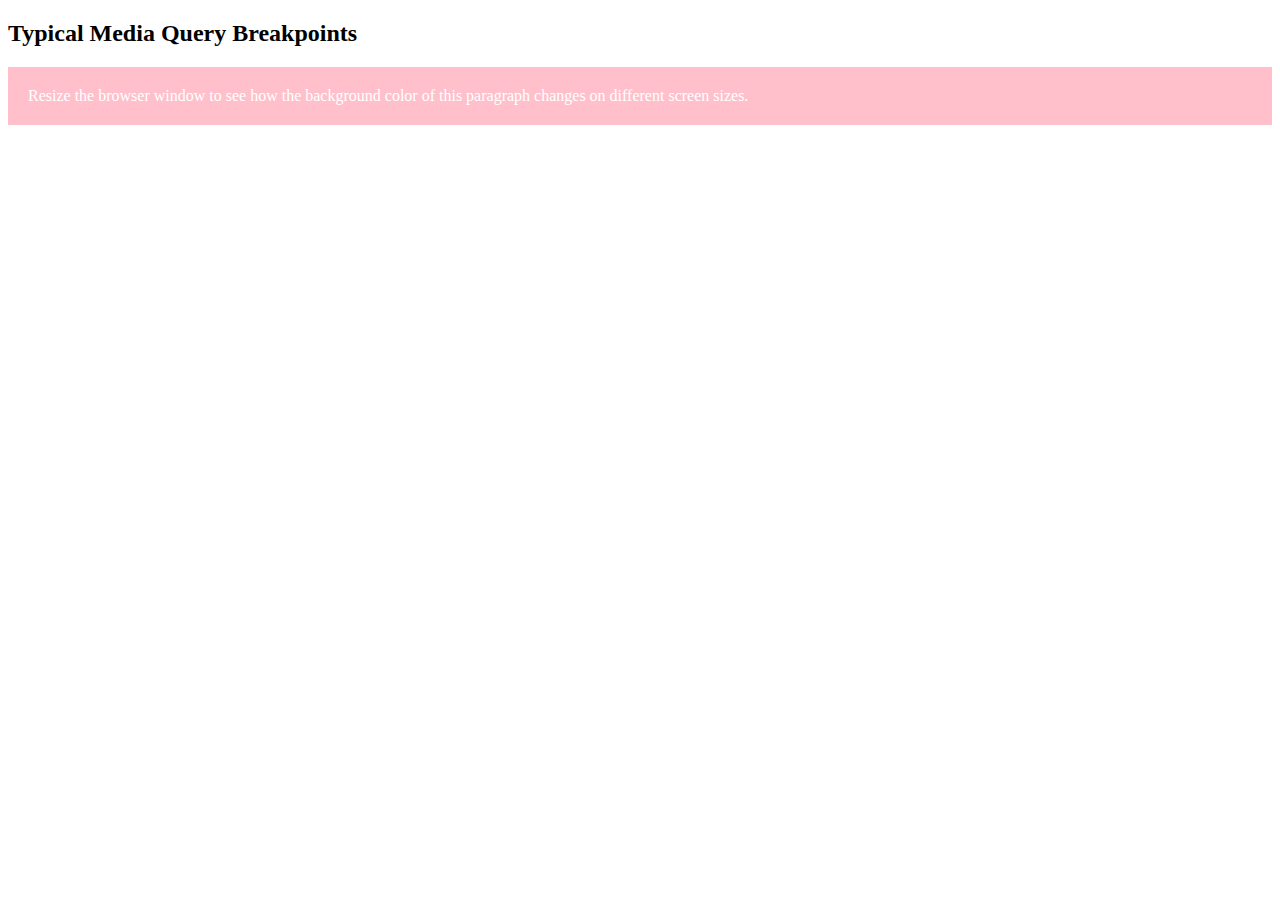
<file: Media Queries.html>
<!DOCTYPE html>
<html>
<head>
<meta name="viewport" content="width=device-width, initial-scale=1.0">
<style>
.example {
    padding: 20px;
    color: white;
}
/* Extra small devices (phones, 600px and down) */
@media only screen and (max-width: 600px) {
    .example {background: red;}
}

/* Small devices (portrait tablets and large phones, 600px and up) */
@media only screen and (min-width: 600px) {
    .example {background: green;}
}

/* Medium devices (landscape tablets, 768px and up) */
@media only screen and (min-width: 768px) {
    .example {background: blue;}
} 

/* Large devices (laptops/desktops, 992px and up) */
@media only screen and (min-width: 992px) {
    .example {background: orange;}
} 

/* Extra large devices (large laptops and desktops, 1200px and up) */
@media only screen and (min-width: 1200px) {
    .example {background: pink;}
}
</style>
</head>
<body>

<h2>Typical Media Query Breakpoints</h2>
<p class="example">Resize the browser window to see how the background color of this paragraph changes on different screen sizes.</p>

</body>
</html>
</file>
